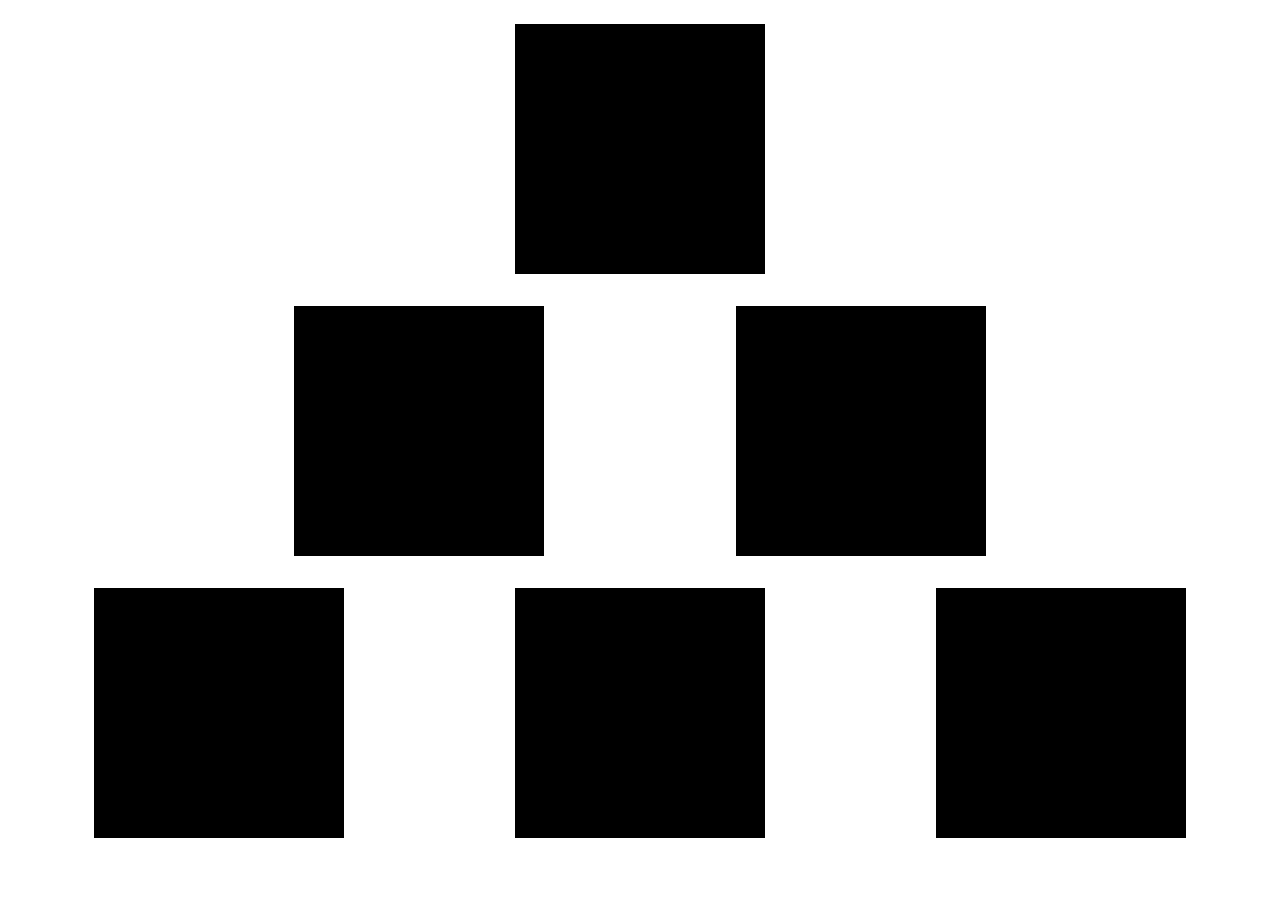
<file: animation/index.html>
<html lang="fr"><head>
    <meta charset="UTF-8">
    <meta http-equiv="X-UA-Compatible" content="IE=edge">
    <meta name="viewport" content="width=device-width, initial-scale=1.0">
    <title>Tous le monde </title>
    <link rel="stylesheet" href="styles.css">
</head>
<body cz-shortcut-listen="true">
    <div class="main">
      <p class="carre"></p>
    </div>
    <div class="main two-column">
        <p class="carre"></p>
       <a href="#color"><p id="color" class="carre"></p></a> 
      </div>

      <div class="main three-column">
        <p class="carre"></p>
        <p class="carre"></p>
        <p class="carre"></p>
      </div>


<script src="script.js"></script>
</body></html>
</file>
<file: animation/styles.css>
.main{
    display: grid;
    justify-content:center; 
    justify-items: center;
}
.two-column{
    grid-template-columns: 1fr 1fr ;
    width: 70%;
    margin:0 auto
}

.three-column {
    grid-template-columns: repeat(3,1fr)
}
.carre{
    width:250px;
    height: 250px ;
    background-color: rgb(0, 0, 0);
    transition: all 1s;
    animation-duration: 8s;
    animation-name: rotate;
    animation-iteration-count: infinite;
}



.active{
    background-color:orange;
    animation-duration: 7s;
    animation-name: rotateinv;
    animation-iteration-count: infinite; 
}



@keyframes rotate {
    from {
       
    }
  
    to {
        transform: rotate(360deg); 
    }
  }

  @keyframes rotateinv {
    from {
       
    }
  
    to {
        transform: rotate(-360deg); 
    }
  }
</file>
